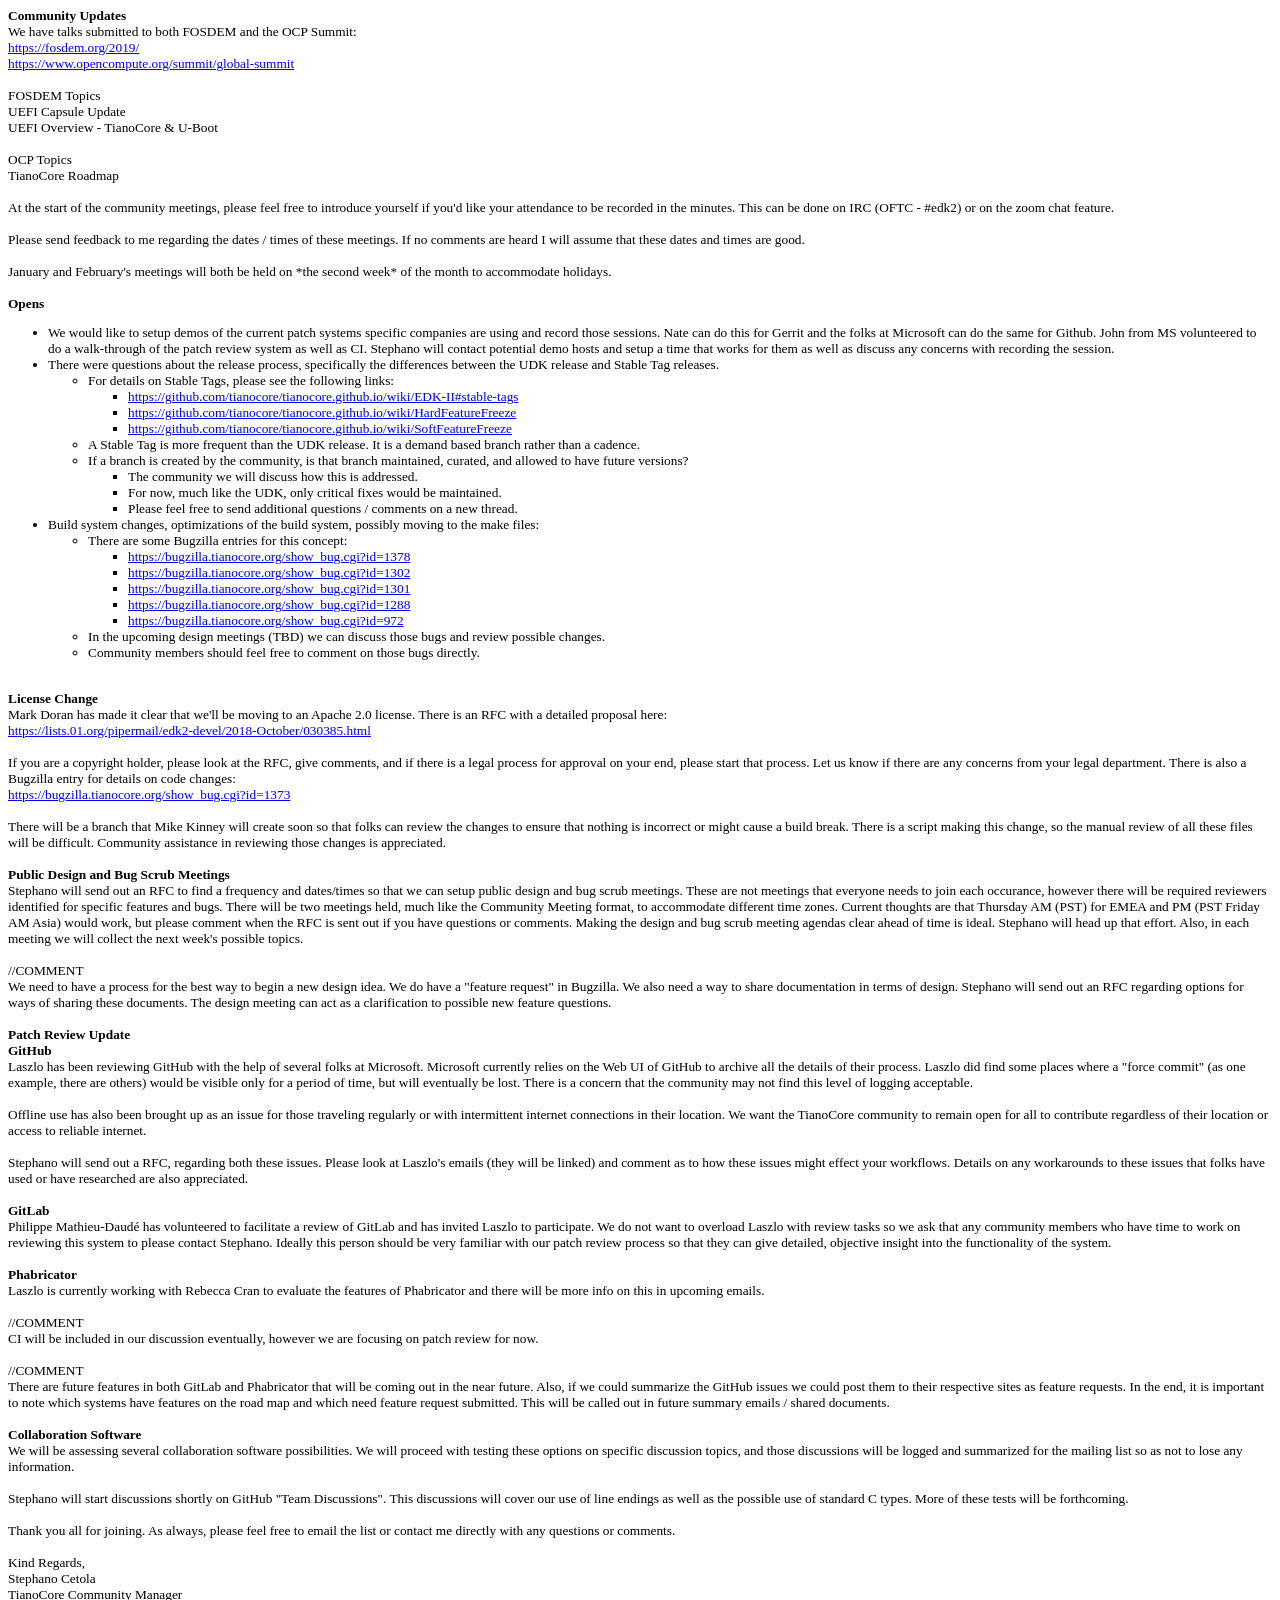
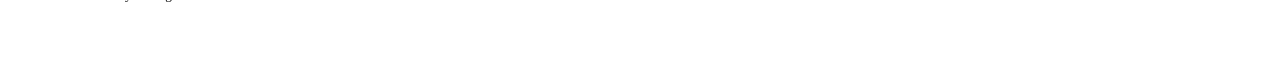
<file: minutes/Community-2018-12.html>
<html>

<head>
    <title>TianoCore Meeting Minutes</title>
    <basefont face="Segoe UI" size="2" />
    <meta http-equiv="Content-Type" content="text/html;charset=utf-8" />
    <meta name="exporter-version" content="Evernote Windows/308094 (en-US, MWS); Windows/10.0.0 (Win64);" />
    <style>
        body,
        td {
            font-family: Segoe UI;
            font-size: 10pt;
        }
    </style>
</head>

<body>
    <a name="733" />

    <div>
        <span><div><div><span style="font-weight: bold;">Community Updates</span></div>
    <div>We have talks submitted to both FOSDEM and the OCP Summit:</div>
    <div><a href="https://fosdem.org/2019/">https://fosdem.org/2019/</a></div>
    <div><a href="https://www.opencompute.org/summit/global-summit">https://www.opencompute.org/summit/global-summit</a></div>
    <div>
        <br/>
    </div>
    <div>FOSDEM Topics</div>
    <div>UEFI Capsule Update</div>
    <div>UEFI Overview - TianoCore &amp; U-Boot</div>
    <div>
        <br/>
    </div>
    <div>OCP Topics</div>
    <div>TianoCore Roadmap</div>
    <div>
        <br/>
    </div>
    <div>At the start of the community meetings, please feel free to introduce yourself if you'd like your attendance to be recorded in the minutes. This can be done on IRC (OFTC - #edk2) or on the zoom chat feature.</div>
    <div>
        <br/>
    </div>
    <div>Please send feedback to me regarding the dates / times of these meetings. If no comments are heard I will assume that these dates and times are good.</div>
    <div>
        <br/>
    </div>
    <div>January and February's meetings will both be held on *the second week* of the month to accommodate holidays.</div>
    <div>
        <br/>
    </div>
    <div><span style="font-weight: bold;">Opens</span></div>
    <ul>
        <li>
            <div>We would like to setup demos of the current patch systems specific companies are using and record those sessions. Nate can do this for Gerrit and the folks at Microsoft can do the same for Github. John from MS volunteered to do a walk-through of the patch review system as well as CI. Stephano will contact potential demo hosts and setup a time that works for them as well as discuss any concerns with recording the session.</div>
        </li>
        <li>
            <div>There were questions about the release process, specifically the differences between the UDK release and Stable Tag releases.</div>
        </li>
        <ul>
            <li>
                <div>For details on Stable Tags, please see the following links:</div>
            </li>
            <ul>
                <li>
                    <div><a href="https://github.com/tianocore/tianocore.github.io/wiki/EDK-II#stable-tags">https://github.com/tianocore/tianocore.github.io/wiki/EDK-II#stable-tags</a></div>
                </li>
                <li>
                    <div><a href="https://github.com/tianocore/tianocore.github.io/wiki/HardFeatureFreeze">https://github.com/tianocore/tianocore.github.io/wiki/HardFeatureFreeze</a></div>
                </li>
                <li>
                    <div><a href="https://github.com/tianocore/tianocore.github.io/wiki/SoftFeatureFreeze">https://github.com/tianocore/tianocore.github.io/wiki/SoftFeatureFreeze</a></div>
                </li>
            </ul>
            <li>
                <div>A Stable Tag is more frequent than the UDK release. It is a demand based branch rather than a cadence.</div>
            </li>
            <li>
                <div>If a branch is created by the community, is that branch maintained, curated, and allowed to have future versions?</div>
            </li>
            <ul>
                <li>
                    <div>The community we will discuss how this is addressed.</div>
                </li>
                <li>
                    <div>For now, much like the UDK, only critical fixes would be maintained.</div>
                </li>
                <li>
                    <div>Please feel free to send additional questions / comments on a new thread.</div>
                </li>
            </ul>
        </ul>
        <li>
            <div>Build system changes, optimizations of the build system, possibly moving to the make files:</div>
        </li>
        <ul>
            <li>
                <div>There are some Bugzilla entries for this concept:</div>
            </li>
            <ul>
                <li>
                    <div><a href="https://bugzilla.tianocore.org/show_bug.cgi?id=1378">https://bugzilla.tianocore.org/show_bug.cgi?id=1378</a></div>
                </li>
            </ul>
        </ul>
        <ul>
            <ul>
                <li>
                    <div><a href="https://bugzilla.tianocore.org/show_bug.cgi?id=1302">https://bugzilla.tianocore.org/show_bug.cgi?id=1302</a></div>
                </li>
            </ul>
        </ul>
        <ul>
            <ul>
                <li>
                    <div><a href="https://bugzilla.tianocore.org/show_bug.cgi?id=1301">https://bugzilla.tianocore.org/show_bug.cgi?id=1301</a></div>
                </li>
            </ul>
        </ul>
        <ul>
            <ul>
                <li>
                    <div><a href="https://bugzilla.tianocore.org/show_bug.cgi?id=1288">https://bugzilla.tianocore.org/show_bug.cgi?id=1288</a></div>
                </li>
            </ul>
        </ul>
        <ul>
            <ul>
                <li>
                    <div><a href="https://bugzilla.tianocore.org/show_bug.cgi?id=972">https://bugzilla.tianocore.org/show_bug.cgi?id=972</a></div>
                </li>
            </ul>
        </ul>
        <ul>
            <li>
                <div>In the upcoming design meetings (TBD) we can discuss those bugs and review possible changes.</div>
            </li>
            <li>
                <div>Community members should feel free to comment on those bugs directly.</div>
            </li>
        </ul>
    </ul>
    <div>
        <br/>
    </div>
    <div><span style="font-weight: bold;">License Change</span></div>
    <div>Mark Doran has made it clear that we'll be moving to an Apache 2.0 license. There is an RFC with a detailed proposal here:</div>
    <div><a href="https://lists.01.org/pipermail/edk2-devel/2018-October/030385.html">https://lists.01.org/pipermail/edk2-devel/2018-October/030385.html</a></div>
    <div>
        <br/>
    </div>
    <div>If you are a copyright holder, please look at the RFC, give comments, and if there is a legal process for approval on your end, please start that process. Let us know if there are any concerns from your legal department. There is also a Bugzilla entry for details on code changes:</div>
    <div><a href="https://bugzilla.tianocore.org/show_bug.cgi?id=1373">https://bugzilla.tianocore.org/show_bug.cgi?id=1373</a></div>
    <div>
        <br/>
    </div>
    <div>There will be a branch that Mike Kinney will create soon so that folks can review the changes to ensure that nothing is incorrect or might cause a build break. There is a script making this change, so the manual review of all these files will be difficult. Community assistance in reviewing those changes is appreciated.</div>
    <div>
        <br/>
    </div>
    <div><span style="font-weight: bold;">Public Design and Bug Scrub Meetings</span></div>
    <div>Stephano will send out an RFC to find a frequency and dates/times so that we can setup public design and bug scrub meetings. These are not meetings that everyone needs to join each occurance, however there will be required reviewers identified for specific features and bugs. There will be two meetings held, much like the Community Meeting format, to accommodate different time zones. Current thoughts are that Thursday AM (PST) for EMEA and PM (PST Friday AM Asia) would work, but please comment when the RFC is sent out if you have questions or comments. Making the design and bug scrub meeting agendas clear ahead of time is ideal. Stephano will head up that effort. Also, in each meeting we will collect the next week's possible topics.</div>
    <div>
        <br/>
    </div>
    <div>//COMMENT</div>
    <div>We need to have a process for the best way to begin a new design idea. We do have a &quot;feature request&quot; in Bugzilla. We also need a way to share documentation in terms of design. Stephano will send out an RFC regarding options for ways of sharing these documents. The design meeting can act as a clarification to possible new feature questions.</div>
    <div>
        <br/>
    </div>
    <div><span style="font-weight: bold;">Patch Review Update</span></div>
    <div><span style="font-weight: bold;">GitHub</span></div>
    <div>Laszlo has been reviewing GitHub with the help of several folks at Microsoft. Microsoft currently relies on the Web UI of GitHub to archive all the details of their process. Laszlo did find some places where a &quot;force commit&quot; (as one example, there are others) would be visible only for a period of time, but will eventually be lost. There is a concern that the community may not find this level of logging acceptable. </div>
    <div>
        <br/>
    </div>
    <div>Offline use has also been brought up as an issue for those traveling regularly or with intermittent internet connections in their location. We want the TianoCore community to remain open for all to contribute regardless of their location or access to reliable internet. </div>
    <div>
        <br/>
    </div>
    <div>Stephano will send out a RFC, regarding both these issues. Please look at Laszlo's emails (they will be linked) and comment as to how these issues might effect your workflows. Details on any workarounds to these issues that folks have used or have researched are also appreciated.</div>
    <div>
        <br/>
    </div>
    <div><span style="font-weight: bold;">GitLab</span></div>
    <div>Philippe Mathieu-Daudé has volunteered to facilitate a review of GitLab and has invited Laszlo to participate. We do not want to overload Laszlo with review tasks so we ask that any community members who have time to work on reviewing this system to please contact Stephano. Ideally this person should be very familiar with our patch review process so that they can give detailed, objective insight into the functionality of the system.</div>
    <div>
        <br/>
    </div>
    <div><span style="font-weight: bold;">Phabricator</span></div>
    <div>Laszlo is currently working with Rebecca Cran to evaluate the features of Phabricator and there will be more info on this in upcoming emails.</div>
    <div>
        <br/>
    </div>
    <div>//COMMENT</div>
    <div>CI will be included in our discussion eventually, however we are focusing on patch review for now.</div>
    <div>
        <br/>
    </div>
    <div>//COMMENT</div>
    <div>There are future features in both GitLab and Phabricator that will be coming out in the near future. Also, if we could summarize the GitHub issues we could post them to their respective sites as feature requests. In the end, it is important to note which systems have features on the road map and which need feature request submitted. This will be called out in future summary emails / shared documents.</div>
    <div>
        <br/>
    </div>
    <div><span style="font-weight: bold;">Collaboration Software</span></div>
    <div>We will be assessing several collaboration software possibilities. We will proceed with testing these options on specific discussion topics, and those discussions will be logged and summarized for the mailing list so as not to lose any information.</div>
    <div>
        <br/>
    </div>
    <div>Stephano will start discussions shortly on GitHub &quot;Team Discussions&quot;. This discussions will cover our use of line endings as well as the possible use of standard C types. More of these tests will be forthcoming.</div>
    <div>
        <br/>
    </div>
    <div>Thank you all for joining. As always, please feel free to email the list or contact me directly with any questions or comments.</div>
    <div>
        <br/>
    </div>
    <div>Kind Regards,</div>
    <div>Stephano Cetola</div>
    <div>TianoCore Community Manager</div>
    <div>
        <br/>
    </div>
    <div>
        <br/>
    </div>
    <div>
        <br/>
    </div>
    </div>
    <div>
        <br/>
    </div>
    </span>
    </div>
</body>

</html>
</file>
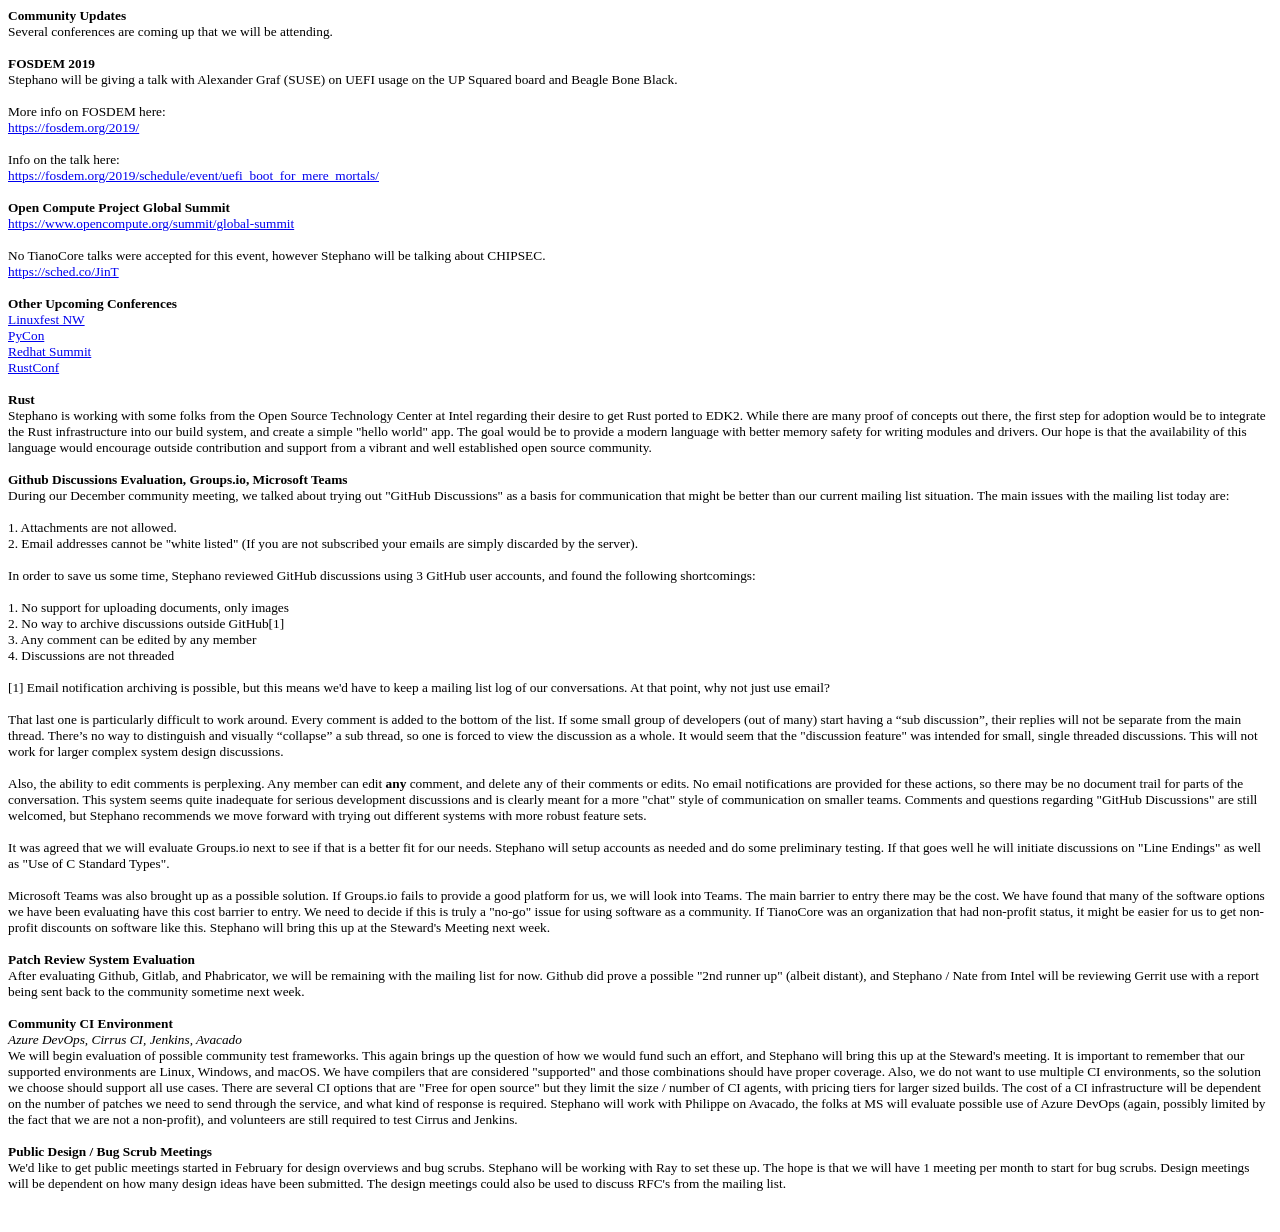
<file: minutes/Community-2019-01.html>
<html>

<head>
    <title>TianoCore Meeting Minutes</title>
    <basefont face="Segoe UI" size="2" />
    <meta http-equiv="Content-Type" content="text/html;charset=utf-8" />
    <meta name="exporter-version" content="Evernote Windows/308094 (en-US, MWS); Windows/10.0.0 (Win64);" />
    <style>
        body,
        td {
            font-family: Segoe UI;
            font-size: 10pt;
        }
    </style>
</head>

<body>
    <a name="747" />

    <div>
        <span><div><span style="font-weight: bold;">Community Updates</span></div>
    <div>Several conferences are coming up that we will be attending.</div>
    <div>
        <br/>
    </div>
    <div><span style="font-weight: bold;">FOSDEM 2019</span></div>
    <div>Stephano will be giving a talk with Alexander Graf (SUSE) on UEFI usage on the UP Squared board and Beagle Bone Black.</div>
    <div>
        <br/>
    </div>
    <div>More info on FOSDEM here: </div>
    <div><a href="https://fosdem.org/2019/">https://fosdem.org/2019/</a></div>
    <div>
        <br/>
    </div>
    <div>Info on the talk here:</div>
    <div><a href="https://fosdem.org/2019/schedule/event/uefi_boot_for_mere_mortals/">https://fosdem.org/2019/schedule/event/uefi_boot_for_mere_mortals/</a></div>
    <div>
        <br/>
    </div>
    <div><span style="font-weight: bold;">Open Compute Project Global Summit</span></div>
    <div><a href="https://www.opencompute.org/summit/global-summit">https://www.opencompute.org/summit/global-summit</a></div>
    <div>
        <br/>
    </div>
    <div>No TianoCore talks were accepted for this event, however Stephano will be talking about CHIPSEC.</div>
    <div><a href="https://sched.co/JinT">https://sched.co/JinT</a></div>
    <div><b><br/></b></div>
    <div><b>Other Upcoming Conferences</b></div>
    <div><a href="https://linuxfestnorthwest.org/conferences/2019">Linuxfest NW</a></div>
    <div><a href="https://us.pycon.org/2019/about/">PyCon</a></div>
    <div><a href="https://www.redhat.com/en/summit/2019">Redhat Summit</a></div>
    <div><a href="https://rustconf.com/">RustConf</a></div>
    <div>
        <br/>
    </div>
    <div><b>Rust</b></div>
    <div>Stephano is working with some folks from the Open Source Technology Center at Intel regarding their desire to get Rust ported to EDK2. While there are many proof of concepts out there, the first step for adoption would be to integrate the Rust infrastructure into our build system, and create a simple &quot;hello world&quot; app. The goal would be to provide a modern language with better memory safety for writing modules and drivers. Our hope is that the availability of this language would encourage outside contribution and support from a vibrant and well established open source community.</div>
    <div>
        <br/>
    </div>
    <div><b>Github Discussions Evaluation, Groups.io, Microsoft Teams</b></div>
    <div>During our December community meeting, we talked about trying out &quot;GitHub Discussions&quot; as a basis for communication that might be better than our current mailing list situation. The main issues with the mailing list today are:</div>
    <div>
        <br/>
    </div>
    <div>1. Attachments are not allowed.</div>
    <div>2. Email addresses cannot be &quot;white listed&quot; (If you are not subscribed your emails are simply discarded by the server).</div>
    <div>
        <br/>
    </div>
    <div>In order to save us some time, Stephano reviewed GitHub discussions using 3 GitHub user accounts, and found the following shortcomings:</div>
    <div>
        <br/>
    </div>
    <div>1. No support for uploading documents, only images</div>
    <div>2. No way to archive discussions outside GitHub[1]</div>
    <div>3. Any comment can be edited by any member</div>
    <div>4. Discussions are not threaded</div>
    <div>
        <br/>
    </div>
    <div>[1] Email notification archiving is possible, but this means we'd have to keep a mailing list log of our conversations. At that point, why not just use email?</div>
    <div>
        <br/>
    </div>
    <div>That last one is particularly difficult to work around. Every comment is added to the bottom of the list. If some small group of developers (out of many) start having a “sub discussion”, their replies will not be separate from the main thread. There’s no way to distinguish and visually “collapse” a sub thread, so one is forced to view the discussion as a whole. It would seem that the &quot;discussion feature&quot; was intended for small, single threaded discussions. This will not work for larger complex system design discussions.</div>
    <div>
        <br/>
    </div>
    <div>Also, the ability to edit comments is perplexing. Any member can edit <b>any</b> comment, and delete any of their comments or edits. No email notifications are provided for these actions, so there may be no document trail for parts of the conversation. This system seems quite inadequate for serious development discussions and is clearly meant for a more &quot;chat&quot; style of communication on smaller teams. Comments and questions regarding &quot;GitHub Discussions&quot; are still welcomed, but Stephano recommends we move forward with trying out different systems with more robust feature sets.</div>
    <div>
        <br/>
    </div>
    <div>It was agreed that we will evaluate Groups.io next to see if that is a better fit for our needs. Stephano will setup accounts as needed and do some preliminary testing. If that goes well he will initiate discussions on &quot;Line Endings&quot; as well as &quot;Use of C Standard Types&quot;.</div>
    <div>
        <br/>
    </div>
    <div>Microsoft Teams was also brought up as a possible solution. If Groups.io fails to provide a good platform for us, we will look into Teams. The main barrier to entry there may be the cost. We have found that many of the software options we have been evaluating have this cost barrier to entry. We need to decide if this is truly a &quot;no-go&quot; issue for using software as a community. If TianoCore was an organization that had non-profit status, it might be easier for us to get non-profit discounts on software like this. Stephano will bring this up at the Steward's Meeting next week.</div>
    <div>
        <br/>
    </div>
    <div><b>Patch Review System Evaluation</b></div>
    <div>After evaluating Github, Gitlab, and Phabricator, we will be remaining with the mailing list for now. Github did prove a possible &quot;2nd runner up&quot; (albeit distant), and Stephano / Nate from Intel will be reviewing Gerrit use with a report being sent back to the community sometime next week.</div>
    <div>
        <br/>
    </div>
    <div><b>Community CI Environment</b></div>
    <div><i>Azure DevOps, Cirrus CI, Jenkins, Avacado</i></div>
    <div>We will begin evaluation of possible community test frameworks. This again brings up the question of how we would fund such an effort, and Stephano will bring this up at the Steward's meeting. It is important to remember that our supported environments are Linux, Windows, and macOS. We have compilers that are considered &quot;supported&quot; and those combinations should have proper coverage. Also, we do not want to use multiple CI environments, so the solution we choose should support all use cases. There are several CI options that are &quot;Free for open source&quot; but they limit the size / number of CI agents, with pricing tiers for larger sized builds. The cost of a CI infrastructure will be dependent on the number of patches we need to send through the service, and what kind of response is required. Stephano will work with Philippe on Avacado, the folks at MS will evaluate possible use of Azure DevOps (again, possibly limited by the fact that we are not a non-profit), and volunteers are still required to test Cirrus and Jenkins.</div>
    <div><b><br/></b></div>
    <div><b>Public Design / Bug Scrub Meetings</b></div>
    <div>We'd like to get public meetings started in February for design overviews and bug scrubs. Stephano will be working with Ray to set these up. The hope is that we will have 1 meeting per month to start for bug scrubs. Design meetings will be dependent on how many design ideas have been submitted. The design meetings could also be used to discuss RFC's from the mailing list.
        <br/>
    </div>
    <div>
        <br/>
    </div>
    <div>
        <br/>
    </div>
    </span>
    </div>
</body>

</html>
</file>
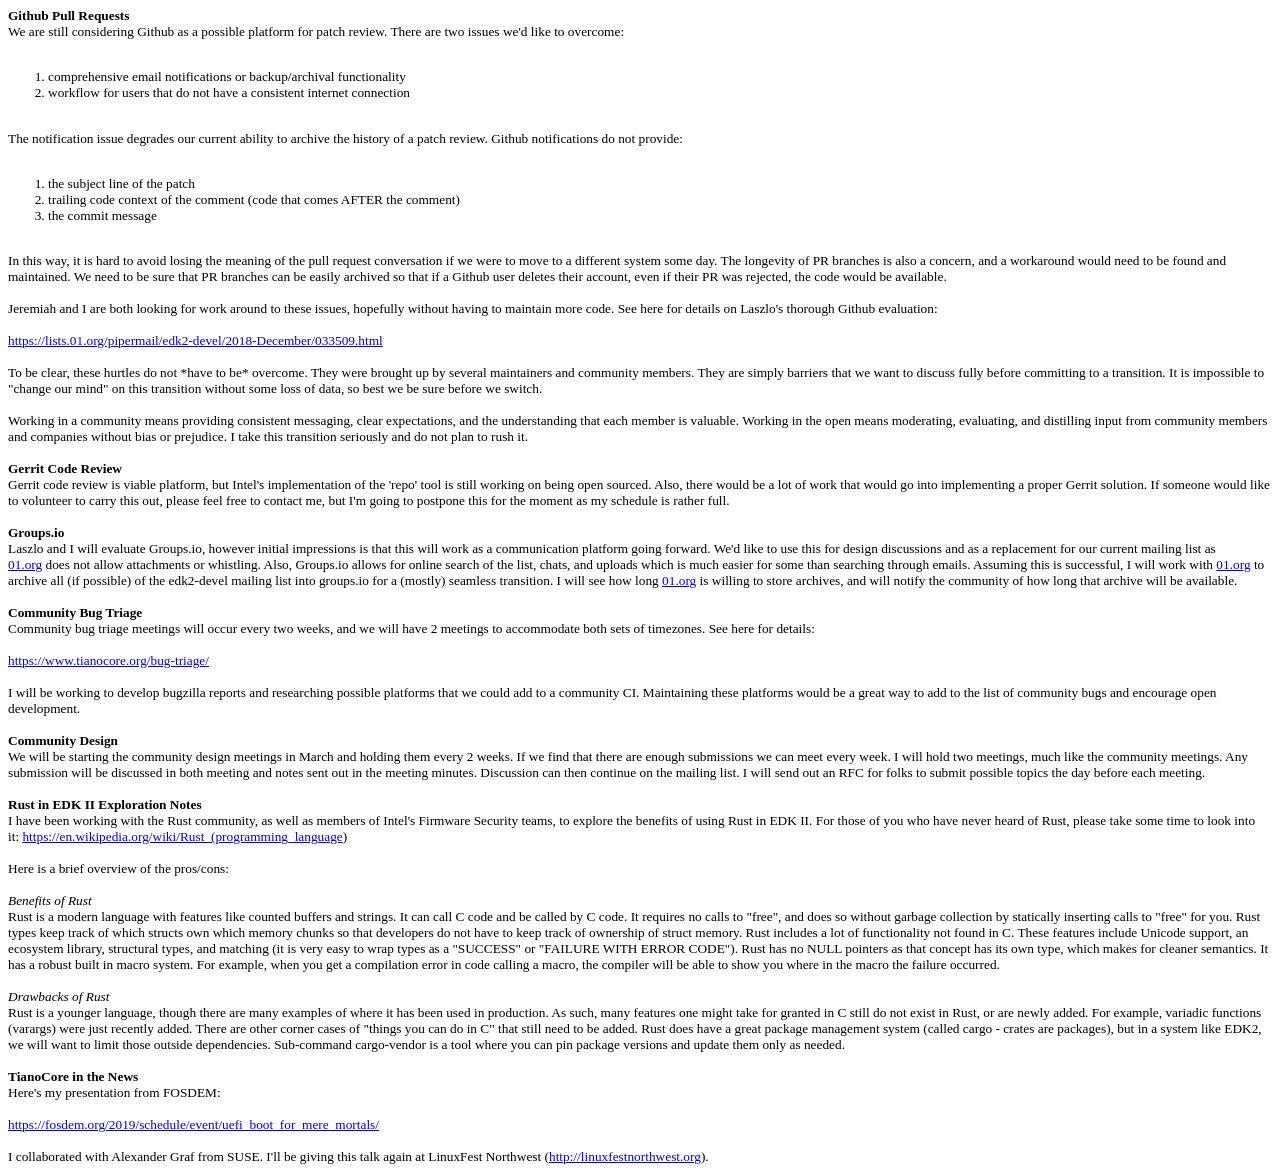
<file: minutes/Community-2019-02.html>
<html>

<head>
  <title>TianoCore Meeting Minutes</title>
    <basefont face="Segoe UI" size="2" />
    <meta http-equiv="Content-Type" content="text/html;charset=utf-8" />
    <meta name="exporter-version" content="Evernote Windows/308292 (en-US, MWS); Windows/10.0.0 (Win64);" />
    <style>
        body,
        td {
            font-family: Segoe UI;
            font-size: 10pt;
        }
    </style>
</head>

<body>
    <a name="777" />

    <div>
        <span><div><div><b>Github Pull Requests</b></div><div>We are still considering Github as a possible platform for patch review. There are two issues we'd like to overcome:</div><div><br/></div><ol><li><div style="color:rgb(0, 0, 0);font-variant-caps:normal;font-variant-ligatures:normal;letter-spacing:normal;orphans:2;white-space:pre-wrap;widows:2;word-spacing:0px;">comprehensive email notifications or backup/archival functionality</div></li><li><div style="color:rgb(0, 0, 0);font-variant-caps:normal;font-variant-ligatures:normal;letter-spacing:normal;orphans:2;white-space:pre-wrap;widows:2;word-spacing:0px;">workflow for users that do not have a consistent internet connection</div></li></ol><div style="color:rgb(0, 0, 0);font-variant-caps:normal;font-variant-ligatures:normal;letter-spacing:normal;orphans:2;white-space:pre-wrap;widows:2;word-spacing:0px;"><br/></div><div style="color:rgb(0, 0, 0);font-variant-caps:normal;font-variant-ligatures:normal;letter-spacing:normal;orphans:2;white-space:pre-wrap;widows:2;word-spacing:0px;">The notification issue degrades our current ability to archive the history of a patch review. Github notifications do not provide:<br/></div><div style="color:rgb(0, 0, 0);font-variant-caps:normal;font-variant-ligatures:normal;letter-spacing:normal;orphans:2;white-space:pre-wrap;widows:2;word-spacing:0px;"><br/></div><ol><li><div style="color:rgb(0, 0, 0);font-variant-caps:normal;font-variant-ligatures:normal;letter-spacing:normal;orphans:2;white-space:pre-wrap;widows:2;word-spacing:0px;">the subject line of the patch</div></li><li><div style="color:rgb(0, 0, 0);font-variant-caps:normal;font-variant-ligatures:normal;letter-spacing:normal;orphans:2;white-space:pre-wrap;widows:2;word-spacing:0px;">trailing code context of the comment (code that comes AFTER the comment)</div></li><li><div style="color:rgb(0, 0, 0);font-variant-caps:normal;font-variant-ligatures:normal;letter-spacing:normal;orphans:2;white-space:pre-wrap;widows:2;word-spacing:0px;">the commit message<br/></div></li></ol><div style="color:rgb(0, 0, 0);font-variant-caps:normal;font-variant-ligatures:normal;letter-spacing:normal;orphans:2;white-space:pre-wrap;widows:2;word-spacing:0px;"><br/></div><div style="color:rgb(0, 0, 0);font-variant-caps:normal;font-variant-ligatures:normal;letter-spacing:normal;orphans:2;white-space:pre-wrap;widows:2;word-spacing:0px;">In this way, it is hard to avoid losing the meaning of the pull request conversation if we were to move to a different system some day. The <span style="white-space: pre-wrap; color: rgb(0, 0, 0); font-variant-ligatures: normal; font-variant-caps: normal; letter-spacing: normal; orphans: 2; text-indent: 0px; text-transform: none; widows: 2; word-spacing: 0px; -webkit-text-stroke-width: 0px;">longevity of PR branches is also a concern, and a workaround would need to be found and maintained. We need to be sure that PR branches can be easily archived so that if a Github user deletes their account, even if their PR was rejected, the code would be available.</span></div>
    <div style="color:rgb(0, 0, 0);font-variant-caps:normal;font-variant-ligatures:normal;letter-spacing:normal;orphans:2;white-space:pre-wrap;widows:2;word-spacing:0px;"><span style="white-space: pre-wrap; color: rgb(0, 0, 0); font-variant-ligatures: normal; font-variant-caps: normal; letter-spacing: normal; orphans: 2; text-indent: 0px; text-transform: none; widows: 2; word-spacing: 0px; -webkit-text-stroke-width: 0px;"><br/></span></div>
    <div style="orphans: 2; widows: 2;"><span style="white-space: pre-wrap;">Jeremiah and I are both looking for work around to these issues, hopefully without having to maintain more code.</span> <span style="color: rgb(0, 0, 0); font-variant-ligatures: normal; font-variant-caps: normal; letter-spacing: normal; white-space: pre-wrap; word-spacing: 0px; orphans: 2; text-indent: 0px; text-transform: none; widows: 2; -webkit-text-stroke-width: 0px;">See here for details on Laszlo's thorough Github evaluation:</span></div>
    <div style="orphans: 2; widows: 2;"><span style="color: rgb(0, 0, 0); font-variant-ligatures: normal; font-variant-caps: normal; letter-spacing: normal; white-space: pre-wrap; word-spacing: 0px; orphans: 2; text-indent: 0px; text-transform: none; widows: 2; -webkit-text-stroke-width: 0px;"><br/></span></div>
    <div style="orphans: 2; widows: 2;"><a href="https://lists.01.org/pipermail/edk2-devel/2018-December/033509.html">https://lists.01.org/pipermail/edk2-devel/2018-December/033509.html</a><span style="color: rgb(0, 0, 0); font-variant-ligatures: normal; font-variant-caps: normal; letter-spacing: normal; white-space: pre-wrap; word-spacing: 0px; orphans: 2; text-indent: 0px; text-transform: none; widows: 2; -webkit-text-stroke-width: 0px;"><br/></span></div>
    <div style="color:rgb(0, 0, 0);font-variant-caps:normal;font-variant-ligatures:normal;letter-spacing:normal;orphans:2;white-space:pre-wrap;widows:2;word-spacing:0px;"><span style="white-space: pre-wrap; color: rgb(0, 0, 0); font-variant-ligatures: normal; font-variant-caps: normal; letter-spacing: normal; orphans: 2; text-indent: 0px; text-transform: none; widows: 2; word-spacing: 0px; -webkit-text-stroke-width: 0px;"><br/></span></div>
    <div style="orphans: 2; widows: 2;"><span style="orphans: 2; text-indent: 0px; widows: 2;"><span style="white-space: pre-wrap;">To be clear, these hurtles do not *have to be* overcome. They were brought up by several maintainers and community members. They are simply barriers that we want to discuss fully before committing to a transition. It is impossible to &quot;change our mind&quot; on this transition without some loss of data</span></span>, so best we be sure before we switch<span style="orphans: 2; text-indent: 0px; widows: 2;"><span style="white-space: pre-wrap;">.</span></span>
    </div>
    <div style="orphans: 2; widows: 2;"><span style="orphans: 2; text-indent: 0px; widows: 2;"><span style="white-space: pre-wrap;"><br/></span></span>
    </div>
    <div style="orphans: 2; widows: 2;"><span style="orphans: 2; text-indent: 0px; widows: 2;"><span style="white-space: pre-wrap;">Working in a c</span></span>ommunity means providing consistent messaging, clear expectations, and the understanding that each member is valuable. Working in the open means moderating, evaluating, and distilling input from community members and companies without bias or prejudice. I take this transition seriously and do not plan to rush it.</div>
    <div>
        <br/>
    </div>
    <div style="orphans: 2; widows: 2;"><span style="font-weight: bold;">Gerrit Code Review</span><span style="orphans: 2; text-indent: 0px; widows: 2;"><span style="white-space: pre-wrap;"><br/></span></span>
    </div>
    <div style="orphans: 2; widows: 2;"><span style="orphans: 2; text-indent: 0px; widows: 2;"><span style="white-space: pre-wrap;">Gerrit code review is viable platform, but Intel's implementation of the 'repo' tool is still working on being open sourced. Also, there would be a lot of work that would go into</span></span> implementing <span style="orphans: 2; text-indent: 0px; widows: 2;"><span style="white-space: pre-wrap;">a proper Gerrit solution. If someone would like to volunteer to carry this out, please feel free to contact me, but I'm going to postpone this for the moment as my schedule is rather full.</span></span>
    </div>
    <div>
        <br/>
    </div>
    <div><b>Groups.io</b></div>
    <div>Laszlo and I will evaluate Groups.io, however initial impressions is that this will work as a communication platform going forward. We'd like to use this for design discussions and as a replacement for our current mailing list as <a href="http://01.org/">01.org</a> does not allow attachments or whistling. Also, Groups.io allows for online search of the list, chats, and uploads which is much easier for some than searching through emails. Assuming this is successful, I will work with <a href="http://01.org/">01.org</a> to archive all (if possible) of the edk2-devel mailing list into groups.io for a (mostly) seamless transition. I will see how long <a href="http://01.org/">01.org</a> is willing to store archives, and will notify the community of how long that archive will be available.</div>
    <div>
        <br/>
    </div>
    <div><b>Community Bug Triage</b></div>
    <div>Community bug triage meetings will occur every two weeks, and we will have 2 meetings to accommodate both sets of timezones. See here for details:</div>
    <div>
        <br/>
    </div>
    <div><a href="https://www.tianocore.org/bug-triage/">https://www.tianocore.org/bug-triage/</a></div>
    <div>
        <br/>
    </div>
    <div>I will be working to develop bugzilla reports and researching possible platforms that we could add to a community CI. Maintaining these platforms would be a great way to add to the list of community bugs and encourage open development.</div>
    <div>
        <br/>
    </div>
    <div><span style="font-weight: bold;">Community Design</span></div>
    <div>We will be starting the community design meetings in March and holding them every 2 weeks. If we find that there are enough submissions we can meet every week. I will hold two meetings, much like the community meetings. Any submission will be discussed in both meeting and notes sent out in the meeting minutes. Discussion can then continue on the mailing list. I will send out an RFC for folks to submit possible topics the day before each meeting.</div>
    <div><b><br/></b></div>
    <div><b>Rust in EDK II Exploration Notes</b></div>
    <div>I have been working with the Rust community, as well as members of Intel's Firmware Security teams, to explore the benefits of using Rust in EDK II. For those of you who have never heard of Rust, please take some time to look into it: <a href="https://en.wikipedia.org/wiki/Rust_(programming_language">https://en.wikipedia.org/wiki/Rust_(programming_language</a>)</div>
    <div>
        <br/>
    </div>
    <div>Here is a brief overview of the pros/cons:</div>
    <div>
        <br/>
    </div>
    <div><i>Benefits of Rust</i></div>
    <div>Rust is a modern language with features like counted buffers and strings. It can call C code and be called by C code. It requires no calls to &quot;free&quot;, and does so without garbage collection by statically inserting calls to &quot;free&quot; for you. Rust types keep track of which structs own which memory chunks so that developers do not have to keep track of ownership of struct memory. Rust includes a lot of functionality not found in C. These features include Unicode support, an ecosystem library, structural types, and matching (it is very easy to wrap types as a &quot;SUCCESS&quot; or &quot;FAILURE WITH ERROR CODE&quot;). Rust has no NULL pointers as that concept has its own type, which makes for cleaner semantics. It has a robust built in macro system. For example, when you get a compilation error in code calling a macro, the compiler will be able to show you where in the macro the failure occurred.</div>
    <div>
        <br/>
    </div>
    <div><i>Drawbacks of Rust</i></div>
    <div>Rust is a younger language, though there are many examples of where it has been used in production. As such, many features one might take for granted in C still do not exist in Rust, or are newly added. For example, variadic functions (varargs) were just recently added. There are other corner cases of &quot;things you can do in C&quot; that still need to be added. Rust does have a great package management system (called cargo - crates are packages), but in a system like EDK2, we will want to limit those outside dependencies. Sub-command cargo-vendor is a tool where you can pin package versions and update them only as needed.</div>
    <div>
        <br/>
    </div>
    <div><b>TianoCore in the News</b></div>
    <div>Here's my presentation from FOSDEM:</div>
    <div>
        <br/>
    </div>
    <div><a href="https://fosdem.org/2019/schedule/event/uefi_boot_for_mere_mortals/">https://fosdem.org/2019/schedule/event/uefi_boot_for_mere_mortals/</a></div>
    <div>
        <br/>
    </div>
    <div>I collaborated with Alexander Graf from SUSE. I'll be giving this talk again at LinuxFest Northwest (<a href="http://linuxfestnorthwest.org/">http://linuxfestnorthwest.org</a>).</div>
    </div>
    </span>
    </div>
</body>

</html>
</file>
